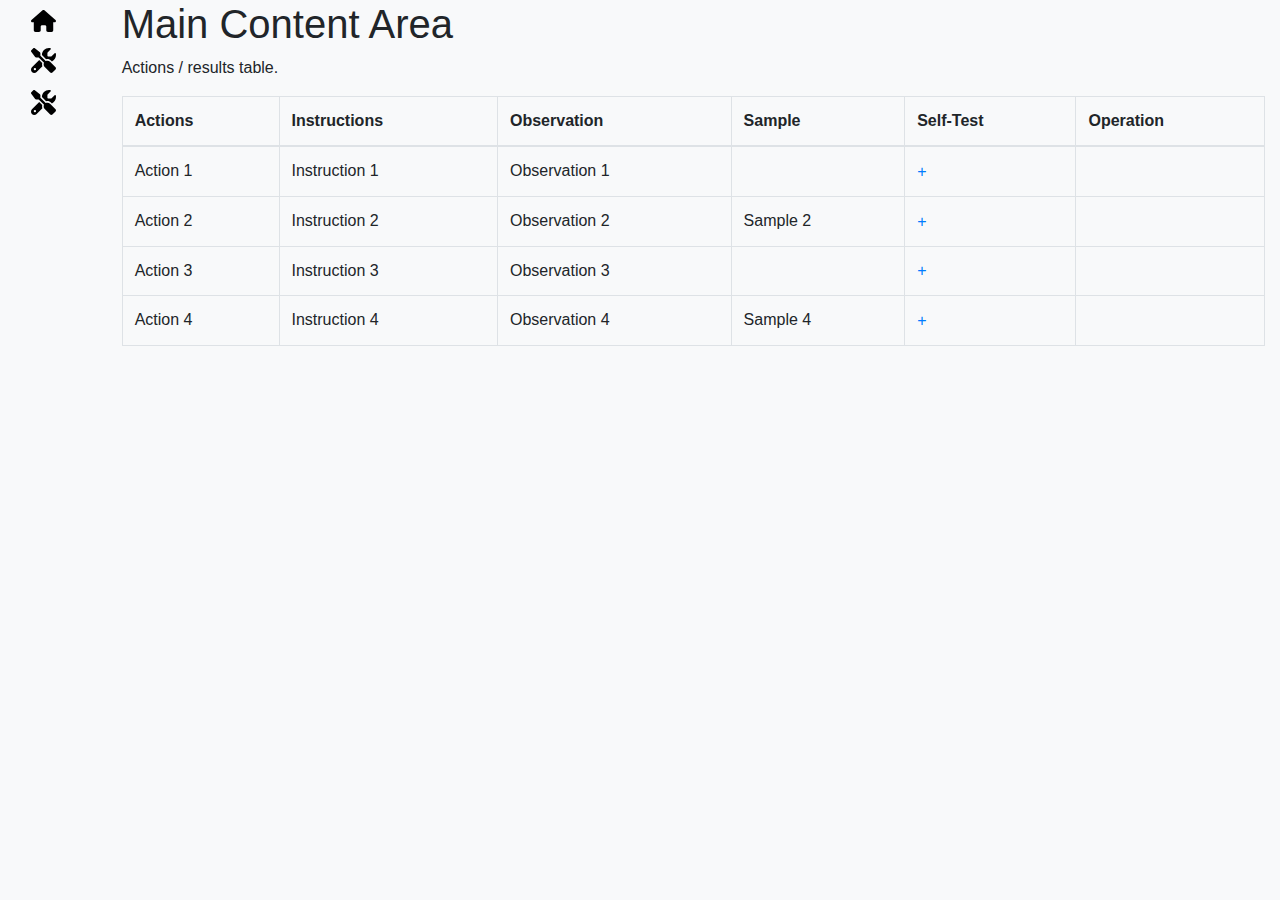
<file: index.html>
<!DOCTYPE html>
<html lang="en">
<head>
    <meta charset="UTF-8">
    <meta name="viewport" content="width=device-width, initial-scale=1.0">
    <title>Self Test</title>
    <link href="https://maxcdn.bootstrapcdn.com/bootstrap/4.5.2/css/bootstrap.min.css" rel="stylesheet">
    <link rel="stylesheet" href="styles.css">
</head>
<body>
    <div class="container-fluid">
        <div class="row">
            <nav class="col-1 bg-light text-white vh-100">
                <ul class="nav flex-column">
                    <li class="nav-item">
                        <a class="nav-link text-white" href="#"><img class='img-menu' src="images/house-solid.svg" alt="Home"></a>
                    </li>
                    <li class="nav-item">
                        <a class="nav-link text-white" href="maintenance.html"><img class='img-menu'src="images/screwdriver-wrench-solid.svg" alt="Maintenance"></a>
                    </li>
                    <li class="nav-item">
                        <a class="nav-link text-white" href="new.html"><img class='img-menu'src="images/screwdriver-wrench-solid.svg" alt="Maintenance"></a>
                    </li>
                </ul>
            </nav>
            <main class="col-11">
                <div class="content">
                    <h1> Main Content Area</h1>
                    <p>Actions / results table.</p>
                    
                    <table class="table table-bordered" id="mainTable">
                        <thead>
                            <tr>
                                <th>Actions</th>
                                <th>Instructions</th>
                                <th>Observation</th>
                                <th>Sample</th>
                                <th>Self-Test</th>
                                <th class="operation-column">Operation</th>
                            </tr>
                        </thead>
                        <tbody>
                            <tr>
                                <td>Action 1</td>
                                <td>Instruction 1</td>
                                <td>Observation 1</td>
                                <td></td>
                                <td><button class="btn btn-link p-0 self-test-btn" data-sample="false">+</button></td>
                                <td class="operation-cell"></td>
                            </tr>
                            <tr>
                                <td>Action 2</td>
                                <td>Instruction 2</td>
                                <td>Observation 2</td>
                                <td>Sample 2</td>
                                <td><button class="btn btn-link p-0 self-test-btn" data-sample="true">+</button></td>
                                <td class="operation-cell"></td>
                            </tr>
                            <tr>
                                <td>Action 3</td>
                                <td>Instruction 3</td>
                                <td>Observation 3</td>
                                <td></td>
                                <td><button class="btn btn-link p-0 self-test-btn" data-sample="false">+</button></td>
                                <td class="operation-cell"></td>
                            </tr>
                            <tr>
                                <td>Action 4</td>
                                <td>Instruction 4</td>
                                <td>Observation 4</td>
                                <td>Sample 4</td>
                                <td><button class="btn btn-link p-0 self-test-btn" data-sample="true">+</button></td>
                                <td class="operation-cell"></td>
                            </tr>
                        </tbody>
                    </table>
                    
                </div>
            </main>
        </div>
    </div>

    <!-- Sample Modal -->
    <div class="modal fade" id="sampleModal" tabindex="-1" aria-labelledby="sampleModalLabel" aria-hidden="true">
        <div class="modal-dialog">
            <div class="modal-content">
                <div class="modal-header">
                    <h5 class="modal-title" id="sampleModalLabel">Sample Required</h5>
                    <button type="button" class="close" data-dismiss="modal" aria-label="Close">
                        <span aria-hidden="true">&times;</span>
                    </button>
                </div>
                <div class="modal-body">
                    Please Create a Sample
                </div>
                <div class="modal-footer">
                    <button type="button" class="btn btn-secondary" data-dismiss="modal">Close</button>
                </div>
            </div>
        </div>
    </div>

    <!-- Self Test Modal -->
    <div class="modal fade" id="selfTestModal" tabindex="-1" aria-labelledby="selfTestModalLabel" aria-hidden="true">
        <div class="modal-dialog">
            <div class="modal-content">
                <div class="modal-header">
                    <h5 class="modal-title" id="selfTestModalLabel">Select Self Test and Material</h5>
                    <button type="button" class="close" data-dismiss="modal" aria-label="Close">
                        <span aria-hidden="true">&times;</span>
                    </button>
                </div>
                <div class="modal-body">
                    <form>
                        <div class="form-group">
                            <label for="selectSelfTest">Select Self Test</label>
                            <select class="form-control" id="selectSelfTest" multiple>
                                <!-- Options will be populated by JavaScript -->
                            </select>
                        </div>
                        <div class="form-group">
                            <label for="selectMaterial">Select Material</label>
                            <select class="form-control" id="selectMaterial">
                                <option>My Material</option>
                                <option>My Material 2</option>
                            </select>
                        </div>
                    </form>
                </div>
                <div class="modal-footer">
                    <button type="button" class="btn btn-secondary" data-dismiss="modal">Close</button>
                    <button type="button" class="btn btn-primary" id="saveSelfTestChangesButton">Save changes</button>
                </div>
            </div>
        </div>
    </div>

    <script src="https://code.jquery.com/jquery-3.5.1.slim.min.js"></script>
    <script src="https://cdn.jsdelivr.net/npm/@popperjs/core@2.5.3/dist/umd/popper.min.js"></script>
    <script src="https://maxcdn.bootstrapcdn.com/bootstrap/4.5.2/js/bootstrap.min.js"></script>
    <script src="scripts.js"></script>
</body>
</html>
</file>
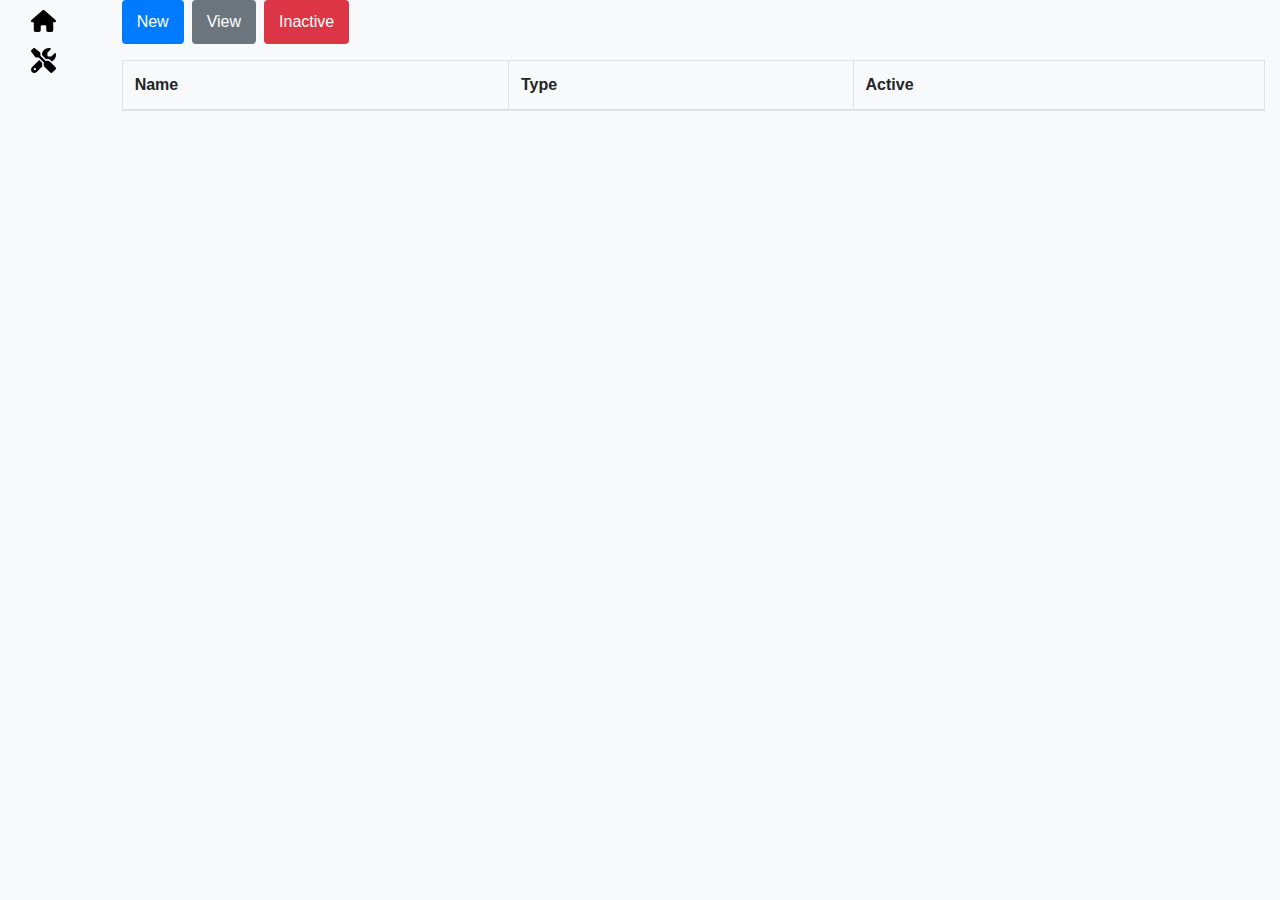
<file: maintenance.html>
<!DOCTYPE html>
<html lang="en">
<head>
    <meta charset="UTF-8">
    <meta name="viewport" content="width=device-width, initial-scale=1.0">
    <title>Self Test</title>
    <link href="https://maxcdn.bootstrapcdn.com/bootstrap/4.5.2/css/bootstrap.min.css" rel="stylesheet">
    <link rel="stylesheet" href="styles.css">
</head>
<body>
    <div class="container-fluid">
        <div class="row">
            <nav class="col-1 bg-light text-white vh-100">
                <ul class="nav flex-column">
                    <li class="nav-item">
                        <a class="nav-link text-white" href="index.html"><img class="img-menu" src="images/house-solid.svg" alt="Home"></a>
                    </li>
                    <li class="nav-item">
                        <a class="nav-link text-white" href="#"><img class="img-menu" src="images/screwdriver-wrench-solid.svg" alt="Maintenance"></a>
                    </li>
                </ul>
            </nav>
            <main class="col-11">
                <div class="content">
                    <div class="d-flex mb-3">
                        <button class="btn btn-primary mr-2" data-toggle="modal" data-target="#newModal">New</button>
                        <button class="btn btn-secondary mr-2">View</button>
                        <button class="btn btn-danger">Inactive</button>
                    </div>
                    <table class="table table-bordered" id="selfTestsTable">
                        <thead>
                            <tr>
                                <th>Name</th>
                                <th>Type</th>
                                <th>Active</th>
                            </tr>
                        </thead>
                        <tbody>
                            <!-- Table rows will be populated here by JavaScript -->
                        </tbody>
                    </table>
                </div>
            </main>
        </div>
    </div>

    <!-- Modal -->
    <div class="modal fade" id="newModal" tabindex="-1" aria-labelledby="newModalLabel" aria-hidden="true">
        <div class="modal-dialog">
            <div class="modal-content">
                <div class="modal-header">
                    <h5 class="modal-title" id="newModalLabel">New Entry</h5>
                    <button type="button" class="close" data-dismiss="modal" aria-label="Close">
                        <span aria-hidden="true">&times;</span>
                    </button>
                </div>
                <div class="modal-body">
                    <form id="newEntryForm">
                        <div class="form-group">
                            <label for="resultType">Result Type</label>
                            <input type="text" class="form-control" id="resultType" placeholder="Enter result type">
                        </div>
                        <div class="form-group">
                            <label for="selfTestType">Self Test Type</label>
                            <select class="form-control" id="selfTestType">
                                <option>Internal Analytical</option>
                                <option>Non-Numeric</option>
                                <option>Formulation</option>
                            </select>
                        </div>
                    </form>
                </div>
                <div class="modal-footer">
                    <button type="button" class="btn btn-secondary" data-dismiss="modal">Close</button>
                    <button type="button" class="btn btn-primary" id="saveChangesButton">Save changes</button>
                </div>
            </div>
        </div>
    </div>

    <script src="https://code.jquery.com/jquery-3.5.1.slim.min.js"></script>
    <script src="https://cdn.jsdelivr.net/npm/@popperjs/core@2.5.3/dist/umd/popper.min.js"></script>
    <script src="https://maxcdn.bootstrapcdn.com/bootstrap/4.5.2/js/bootstrap.min.js"></script>
    <script src="scripts.js"></script>
</body>
</html>
</file>
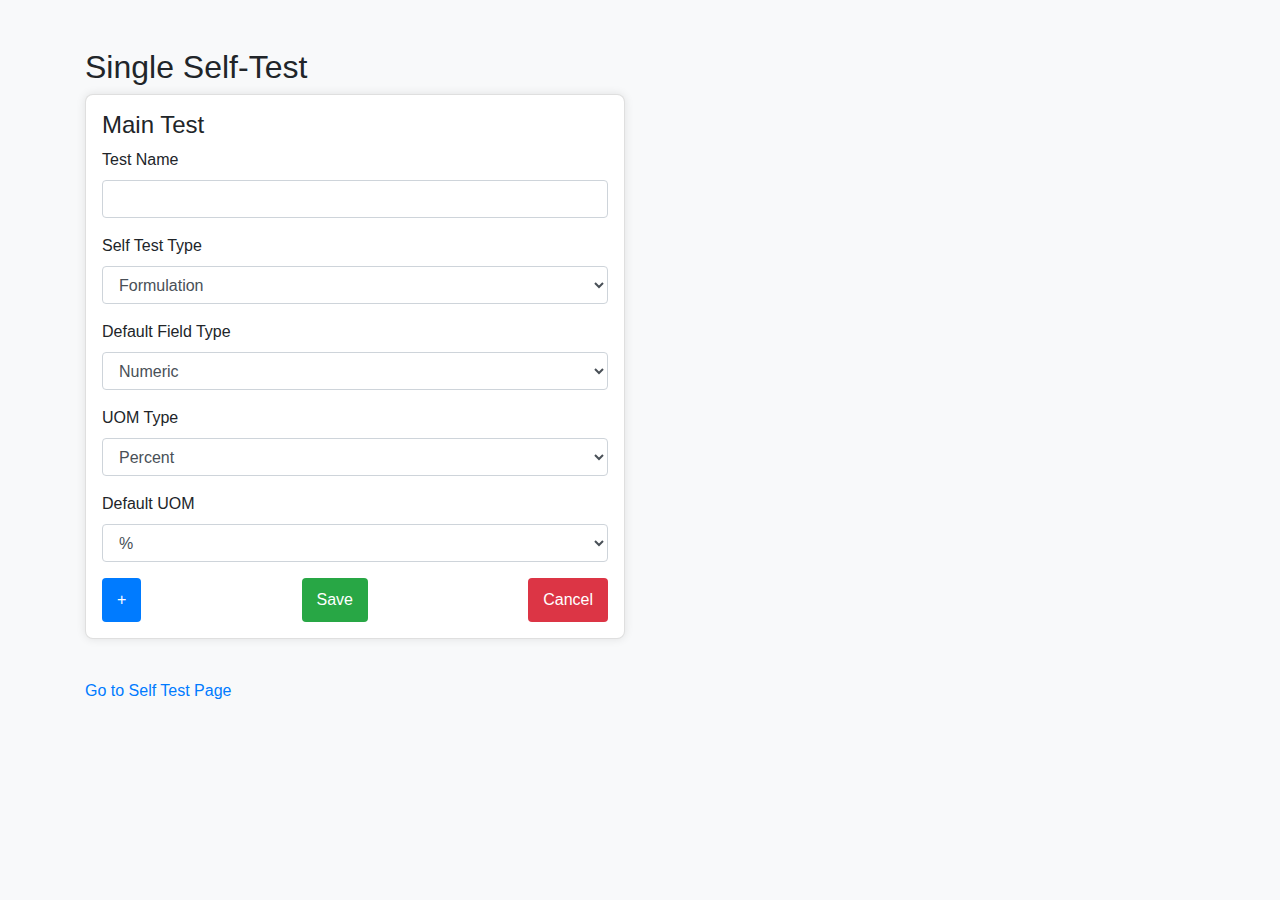
<file: new.html>
<!DOCTYPE html>
<html lang="en">
<head>
    <meta charset="UTF-8">
    <meta name="viewport" content="width=device-width, initial-scale=1.0">
    <title>Self Test</title>
    <link href="https://maxcdn.bootstrapcdn.com/bootstrap/4.5.2/css/bootstrap.min.css" rel="stylesheet">
    <link rel="stylesheet" href="new.css">
</head>
<body>
    <div class="container mt-5">
        <h2>Single Self-Test</h2>
        <div class="row" id="formContainer">
            <div class="col-md-6">
                <div class="form-container card p-3 mb-4">
                    <h4>Main Test</h4>
                    <form id="selfTestForm">
                        <div class="form-group">
                            <label for="testName">Test Name</label>
                            <input type="text" id="testName" name="testName" class="form-control">
                        </div>
                        <div class="form-group">
                            <label for="selfTestType">Self Test Type</label>
                            <select id="selfTestType" name="selfTestType" class="form-control">
                                <option value="Formulation">Formulation</option>
                                <!-- Add more options as needed -->
                            </select>
                        </div>
                        <div class="form-group">
                            <label for="defaultFieldType">Default Field Type</label>
                            <select id="defaultFieldType" name="defaultFieldType" class="form-control" onchange="handleFieldTypeChange(this)">
                                <option value="Numeric">Numeric</option>
                                <option value="Text">Text</option>
                                <option value="Dropdown">Dropdown</option>
                                <!-- Add more options as needed -->
                            </select>
                        </div>
                        <div class="form-group">
                            <label for="uomType">UOM Type</label>
                            <select id="uomType" name="uomType" class="form-control">
                                <option value="Percent">Percent</option>
                                <option value="Weight">Weight</option>
                                <!-- Add more options as needed -->
                            </select>
                        </div>
                        <div class="form-group">
                            <label for="defaultUom">Default UOM</label>
                            <select id="defaultUom" name="defaultUom" class="form-control">
                                <option value="%">%</option>
                                <option value="gr">gr</option>
                                <option value="Kg">Kg</option>
                                <!-- Add more options as needed -->
                            </select>
                        </div>
                        <div class="form-buttons">
                            <button type="button" id="addButton" class="btn btn-primary">+</button>
                            <button type="submit" class="btn btn-success">Save</button>
                            <button type="button" class="btn btn-danger">Cancel</button>
                        </div>
                    </form>
                    <div class="dropdown-table-container" style="display: none; margin-top: 20px;">
                        <div class="form-buttons" style="margin-top: 20px;">
                            <button type="button" class="btn btn-secondary btn-add-row" onclick="addRow(this)">Add</button>
                            <button type="button" class="btn btn-secondary btn-remove-row" onclick="removeRow(this)">Remove</button>
                        </div>
                        <table class="table table-bordered mt-3">
                            <thead>
                                <tr>
                                    <th>Options</th>
                                </tr>
                            </thead>
                            <tbody>
                                <tr>
                                    <td><input type="text" class="form-control"></td>
                                </tr>
                            </tbody>
                        </table>
                    </div>
                </div>
            </div>
        </div>
        <div class="mt-3">
            <a href="selftest.html">Go to Self Test Page</a>
        </div>
    </div>
    <script src="app.js"></script>
</body>
</html>
</file>
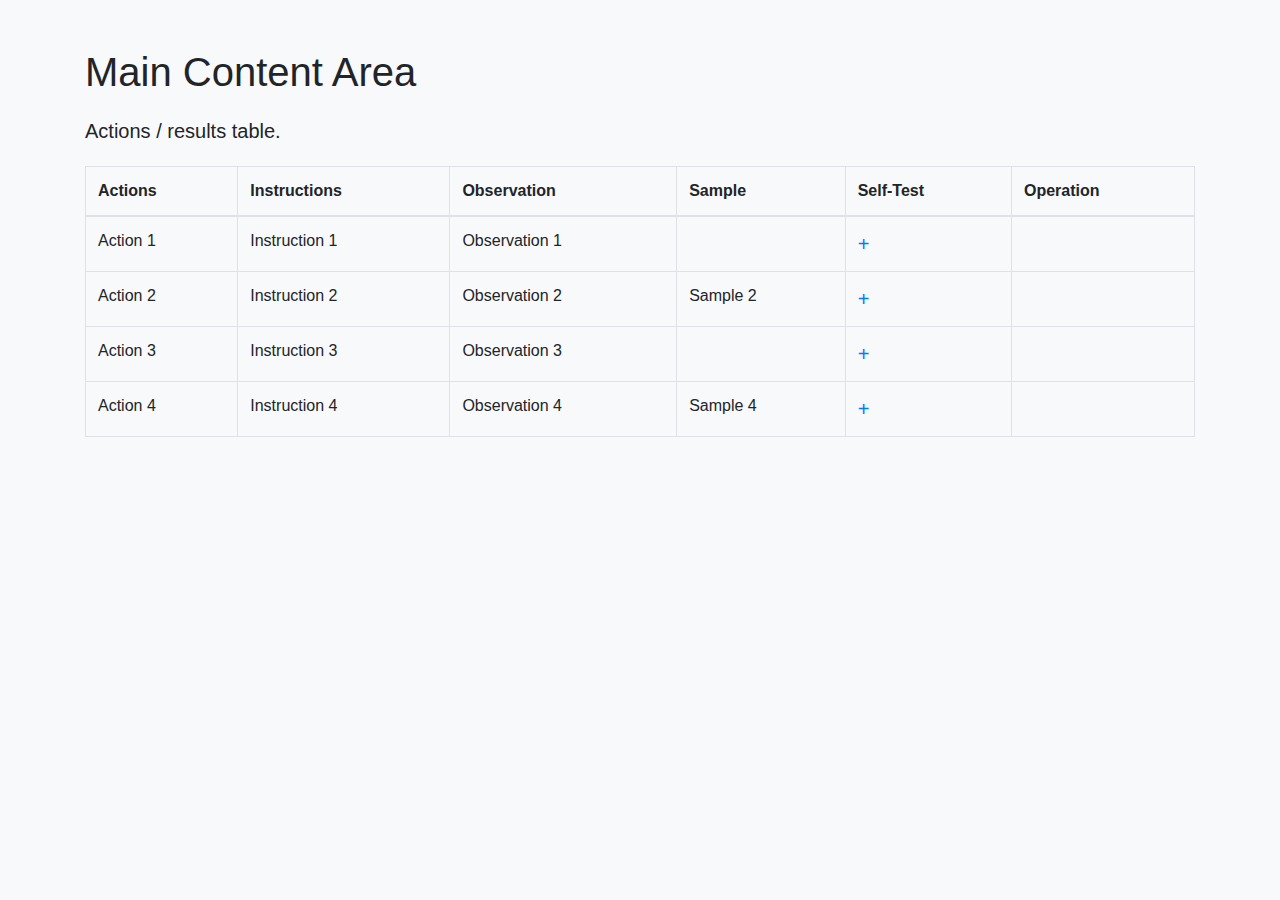
<file: selftest.html>
<!DOCTYPE html>
<html lang="en">
<head>
    <meta charset="UTF-8">
    <meta name="viewport" content="width=device-width, initial-scale=1.0">
    <title>Main Content Area</title>
    <link href="https://maxcdn.bootstrapcdn.com/bootstrap/4.5.2/css/bootstrap.min.css" rel="stylesheet">
    <link rel="stylesheet" href="new.css">
</head>
<body>
    <div class="container mt-5">
        <h1>Main Content Area</h1>
        <p>Actions / results table.</p>
        <table class="table table-bordered" id="mainTable">
            <thead>
                <tr>
                    <th>Actions</th>
                    <th>Instructions</th>
                    <th>Observation</th>
                    <th>Sample</th>
                    <th>Self-Test</th>
                    <th>Operation</th>
                </tr>
            </thead>
            <tbody>
                <tr>
                    <td>Action 1</td>
                    <td>Instruction 1</td>
                    <td>Observation 1</td>
                    <td></td>
                    <td><a href="#" class="self-test-link" data-toggle="modal" data-target="#selfTestModal">+</a></td>
                    <td></td>
                </tr>
                <tr>
                    <td>Action 2</td>
                    <td>Instruction 2</td>
                    <td>Observation 2</td>
                    <td>Sample 2</td>
                    <td><a href="#" class="self-test-link" data-toggle="modal" data-target="#selfTestModal">+</a></td>
                    <td></td>
                </tr>
                <tr>
                    <td>Action 3</td>
                    <td>Instruction 3</td>
                    <td>Observation 3</td>
                    <td></td>
                    <td><a href="#" class="self-test-link" data-toggle="modal" data-target="#selfTestModal">+</a></td>
                    <td></td>
                </tr>
                <tr>
                    <td>Action 4</td>
                    <td>Instruction 4</td>
                    <td>Observation 4</td>
                    <td>Sample 4</td>
                    <td><a href="#" class="self-test-link" data-toggle="modal" data-target="#selfTestModal">+</a></td>
                    <td></td>
                </tr>
            </tbody>
        </table>
    </div>

    <!-- Initial Modal -->
    <div class="modal fade" id="selfTestModal" tabindex="-1" role="dialog" aria-labelledby="selfTestModalLabel" aria-hidden="true">
        <div class="modal-dialog" role="document">
            <div class="modal-content">
                <div class="modal-header">
                    <h5 class="modal-title" id="selfTestModalLabel">Select Self Test and Material</h5>
                    <button type="button" class="close" data-dismiss="modal" aria-label="Close">
                        <span aria-hidden="true">&times;</span>
                    </button>
                </div>
                <div class="modal-body">
                    <div class="form-group">
                        <label for="selectSelfTest">Select Self Test</label>
                        <select id="selectSelfTest" class="form-control" multiple>
                            <option>LOD</option>
                            <option>PSD</option>
                            <option>pH</option>
                            <option>sdsd</option>
                        </select>
                    </div>
                    <div class="form-group">
                        <label for="selectMaterial">Select Material</label>
                        <select id="selectMaterial" class="form-control">
                            <option>My Material</option>
                        </select>
                    </div>
                </div>
                <div class="modal-footer">
                    <button type="button" class="btn btn-secondary" data-dismiss="modal">Close</button>
                    <button type="button" class="btn btn-primary" id="saveChangesButton">Save changes</button>
                </div>
            </div>
        </div>
    </div>

    <!-- New Modal -->
    <div class="modal fade" id="operationModal" tabindex="-1" role="dialog" aria-labelledby="operationModalLabel" aria-hidden="true">
        <div class="modal-dialog" role="document">
            <div class="modal-content">
                <div class="modal-header">
                    <h5 class="modal-title" id="operationModalLabel">Details</h5>
                    <button type="button" class="close" data-dismiss="modal" aria-label="Close">
                        <span aria-hidden="true">&times;</span>
                    </button>
                </div>
                <div class="modal-body">
                    <div class="form-group">
                        <label for="phInput">pH</label>
                        <input type="text" id="phInput" class="form-control">
                    </div>
                    <div class="form-group">
                        <label for="waterPercentage">Water %</label>
                        <input type="text" id="waterPercentage" class="form-control">
                    </div>
                    <div class="form-group">
                        <label for="colorSelect">Select Color</label>
                        <select id="colorSelect" class="form-control">
                            <option>Red</option>
                            <option>Orange</option>
                            <option>Blue</option>
                            <option>Green</option>
                        </select>
                    </div>
                </div>
                <div class="modal-footer">
                    <button type="button" class="btn btn-secondary" data-dismiss="modal">Close</button>
                    <button type="button" class="btn btn-primary" id="saveOperationChangesButton">Save changes</button>
                </div>
            </div>
        </div>
    </div>

    <script src="https://code.jquery.com/jquery-3.5.1.slim.min.js"></script>
    <script src="https://cdn.jsdelivr.net/npm/@popperjs/core@2.9.2/dist/umd/popper.min.js"></script>
    <script src="https://stackpath.bootstrapcdn.com/bootstrap/4.5.2/js/bootstrap.min.js"></script>
    <script src="app1.js"></script>
</body>
</html>
</file>
<file: styles.css>
body {
    font-family: Arial, sans-serif;
    background-color: #f8f9fa;
    display: flex;
    justify-content: center;
    align-items: center;
    height: 100vh;
}

.form-container {
    background-color: #fff;
    padding: 20px;
    border-radius: 8px;
    box-shadow: 0 0 10px rgba(0, 0, 0, 0.1);
    width: 300px;
}

.form-group {
    margin-bottom: 15px;
}

.form-group label {
    display: block;
    margin-bottom: 5px;
}

.form-group input,
.form-group select {
    width: 100%;
    padding: 8px;
    border: 1px solid #ccc;
    border-radius: 4px;
}

.form-buttons {
    display: flex;
    justify-content: space-between;
}

.btn {
    padding: 10px 15px;
    border: none;
    border-radius: 4px;
    cursor: pointer;
}

.btn-save {
    background-color: #28a745;
    color: #fff;
}

.btn-cancel {
    background-color: #dc3545;
    color: #fff;
}

.btn-add {
    background-color: #007bff;
    color: #fff;
}
.img-menu{
    width: 25px;
}
img{
    width: 15px;
}
</file>
<file: new.css>
body {
    font-family: Arial, sans-serif;
    background-color: #f8f9fa;
}

.form-container {
    background-color: #fff;
    padding: 20px;
    border-radius: 8px;
    box-shadow: 0 0 10px rgba(0, 0, 0, 0.1);
}

.form-buttons {
    display: flex;
    justify-content: space-between;
}

.btn {
    padding: 10px 15px;
    border: none;
    border-radius: 4px;
    cursor: pointer;
}

.btn-success {
    background-color: #28a745;
    color: #fff;
}

.btn-danger {
    background-color: #dc3545;
    color: #fff;
}

.btn-primary {
    background-color: #007bff;
    color: #fff;
}

.btn-secondary {
    background-color: #6c757d;
    color: #fff;
}
body {
    font-family: Arial, sans-serif;
    background-color: #f8f9fa;
}

h1 {
    font-size: 2.5rem;
    margin-bottom: 20px;
}

p {
    font-size: 1.25rem;
    margin-bottom: 20px;
}

.table {
    width: 100%;
    margin-top: 20px;
}

.self-test-link {
    color: #007bff;
    text-decoration: none;
    font-size: 1.25rem;
}

.self-test-link:hover {
    text-decoration: underline;
}

.modal-header {
    background-color: #f8f9fa;
    border-bottom: 1px solid #dee2e6;
}

.modal-footer {
    background-color: #f8f9fa;
    border-top: 1px solid #dee2e6;
}
</file>
